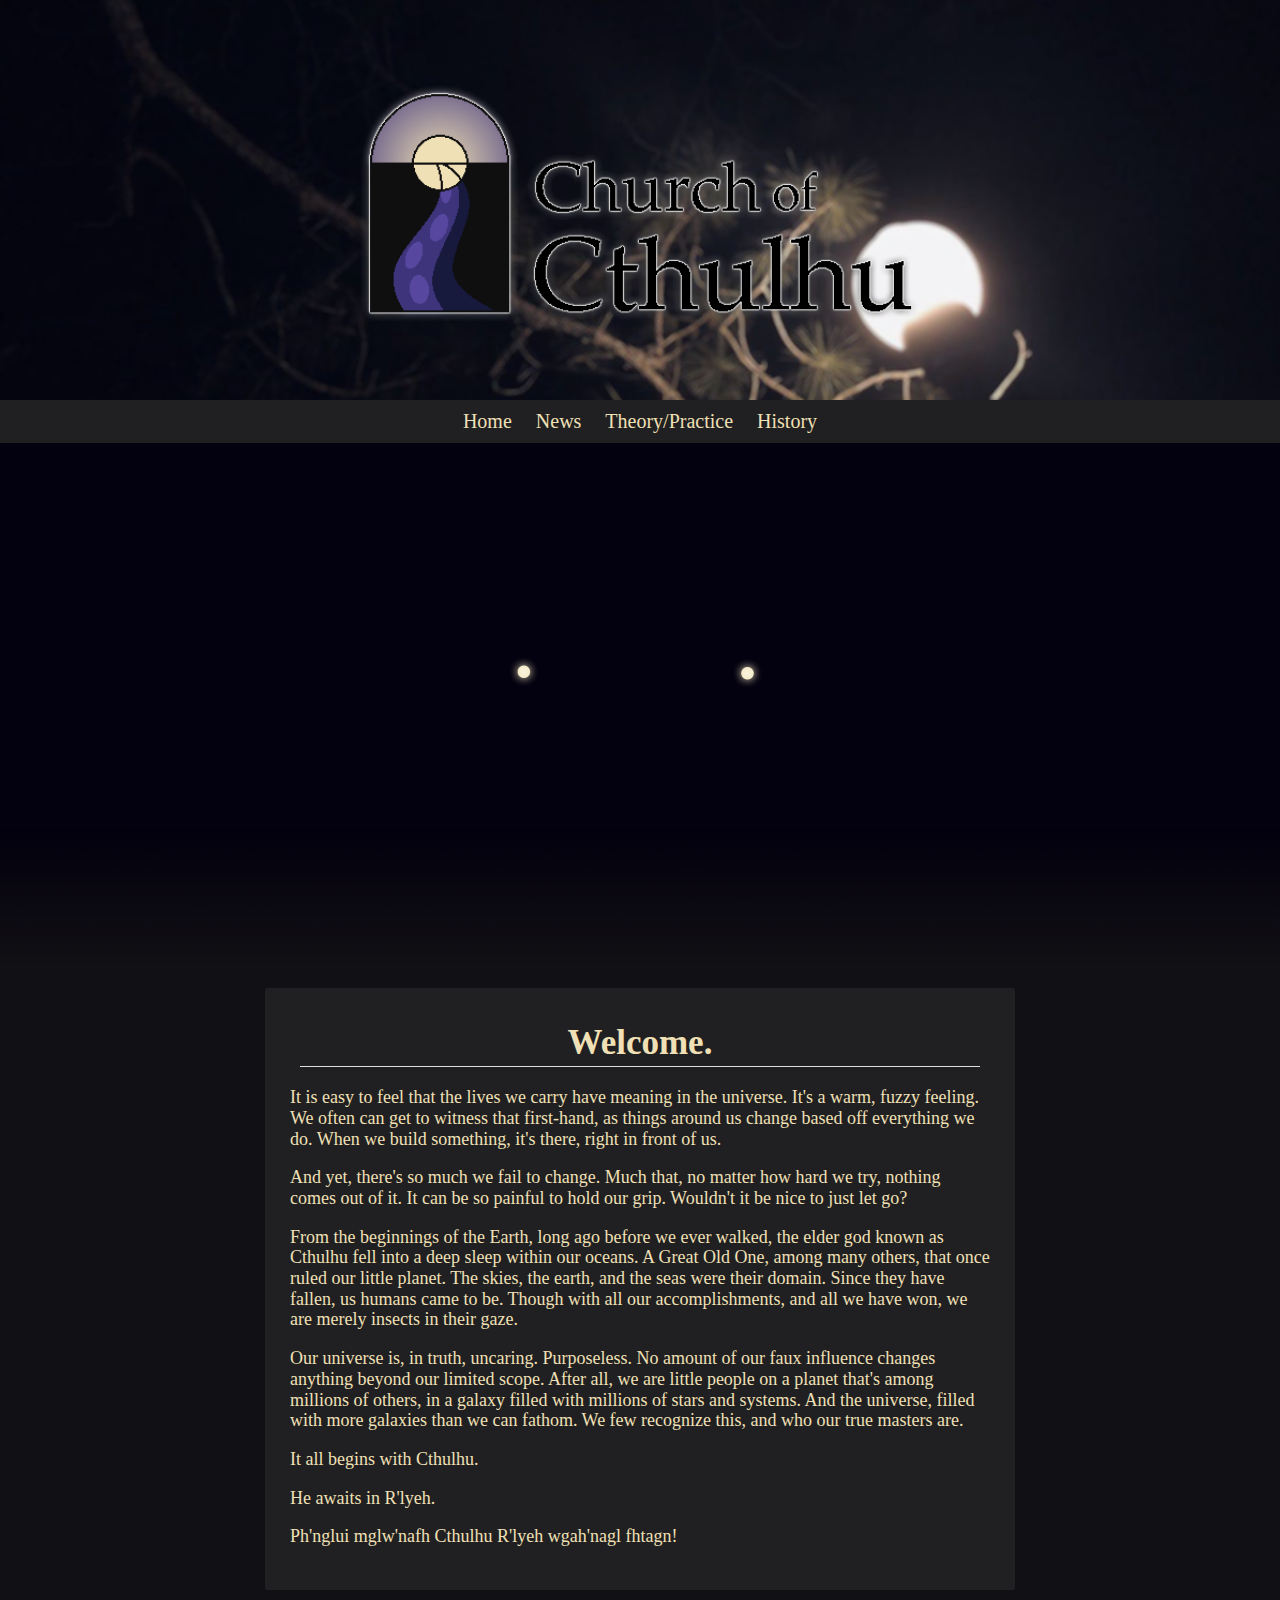
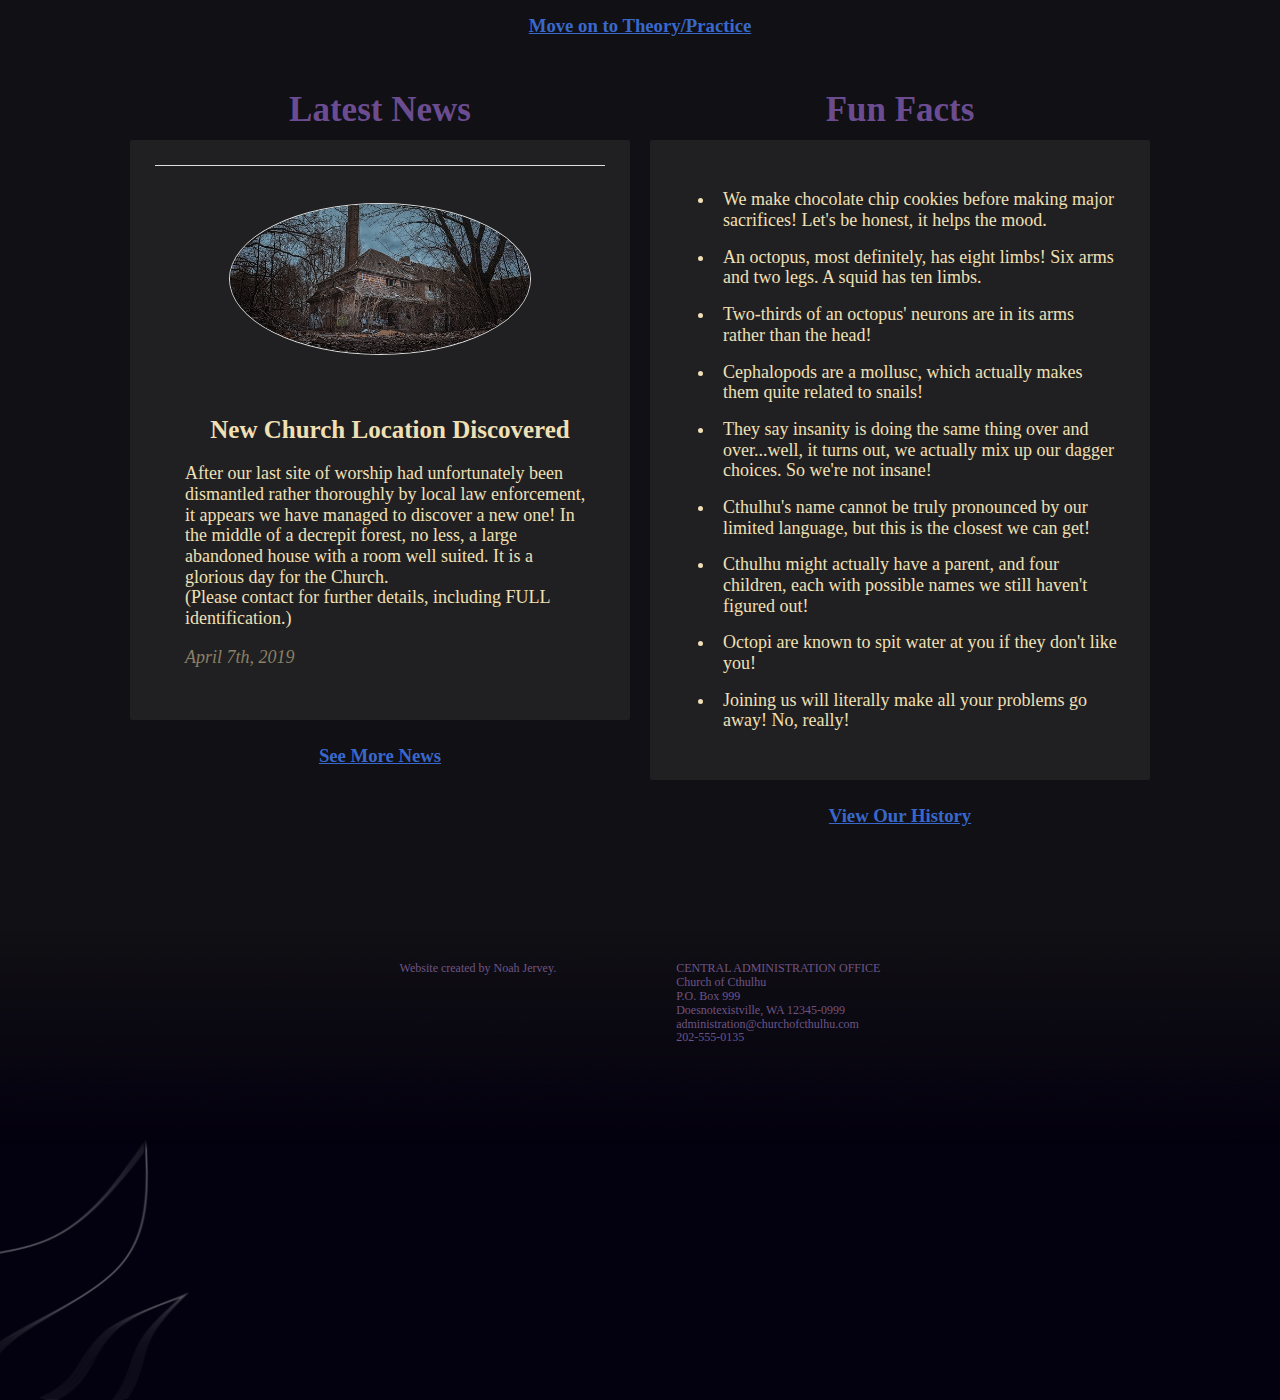
<file: index.html>
<!DOCTYPE html>
<html lang="en">

  <head>
    <meta charset="UTF-8">
		<meta name="viewport" content="width=device-width, initial-scale=1.0">
    <title>Church of Cthulhu</title>

    <link rel="shortcut icon" href="img/cthulhuicon.ico"/>
    <link rel="stylesheet" href="css/main.css">

		<script src="https://ajax.googleapis.com/ajax/libs/jquery/3.3.1/jquery.min.js"></script>
  </head>

  <body onload="pageLoad()">
		<nav id="mobilenav">
			<br>
			<br>
			<div class="hamburgerDropdown">
				<a class="navitem" href="index.html">Home</a>
				<a class="navitem" href="news.html">News</a>
				<a class="navitem" href="practice.html">Theory/Practice</a>
				<a class="navitem" href="history.html">History</a>
			</div>
		</nav>

    <div class="header">
			<img src="img/logo.png" alt="Church of Cthulhu" class="logo">
		</div>

		<nav id="desktopnav">
			<a class="navitem" href="index.html">Home</a>
			<a class="navitem" href="news.html">News</a>
			<a class="navitem" href="practice.html">Theory/Practice</a>
			<a class="navitem" href="history.html">History</a>
		</nav>

		<div class="gaze"></div>

		<div class="grid">
			<div class="main">
				<div class="box">
					<h1>Welcome.</h1>
					<p>It is easy to feel that the lives we carry have meaning in the universe. It's a warm, fuzzy feeling. We often can get to witness that first-hand, as things around us change based off everything we do. When we build something, it's there, right in front of us.</p>
					<p>And yet, there's so much we fail to change. Much that, no matter how hard we try, nothing comes out of it. It can be so painful to hold our grip. Wouldn't it be nice to just let go?</p>
					<p>From the beginnings of the Earth, long ago before we ever walked, the elder god known as Cthulhu fell into a deep sleep within our oceans. A Great Old One, among many others, that once ruled our little planet. The skies, the earth, and the seas were their domain. Since they have fallen, us humans came to be. Though with all our accomplishments, and all we have won, we are merely insects in their gaze.</p>
					<p>Our universe is, in truth, uncaring. Purposeless. No amount of our faux influence changes anything beyond our limited scope. After all, we are little people on a planet that's among millions of others, in a galaxy filled with millions of stars and systems. And the universe, filled with more galaxies than we can fathom. We few recognize this, and who our true masters are.
					<p>It all begins with Cthulhu.</p>
					<p>He awaits in R'lyeh.</p>
					<p>Ph'nglui mglw'nafh Cthulhu R'lyeh wgah'nagl fhtagn!</p>
				</div>
				<h3><a href="practice.html">Move on to Theory/Practice</a></h3>
			</div>
			<div class="left">
				<h1>Latest News</h1>
				<div class="box">
					<div class="newspiececompact">
						<div class="newsphoto">
							<img src="img/abandonedhouse.jpeg" alt="'Brick House in the Middle of the Woods Under Cloudy Day Sky' from public domain site Pexels" title="'Brick House in the Middle of the Woods Under Cloudy Day Sky' from public domain site Pexels">
						</div>
						<div class="newstext">
							<h2>New Church Location Discovered</h2>
							<p>After our last site of worship had unfortunately been dismantled rather thoroughly by local law enforcement, it appears we have managed to discover a new one! In the middle of a decrepit forest, no less, a large abandoned house with a room well suited. It is a glorious day for the Church.<br>(Please contact for further details, including FULL identification.)</p>
							<p class="subtext">April 7th, 2019</p>
						</div>
					</div>
				</div>
				<h3><a href="news.html">See More News</a></h3>
			</div>
			<div class="right">
				<h1>Fun Facts</h1>
				<div class="box">
					<ul>
						<li>We make chocolate chip cookies before making major sacrifices! Let's be honest, it helps the mood.</li>
						<li>An octopus, most definitely, has eight limbs! Six arms and two legs. A squid has ten limbs.</li>
						<li>Two-thirds of an octopus' neurons are in its arms rather than the head!</li>
						<li>Cephalopods are a mollusc, which actually makes them quite related to snails!</li>
						<li>They say insanity is doing the same thing over and over...well, it turns out, we actually mix up our dagger choices. So we're not insane!</li>
						<li>Cthulhu's name cannot be truly pronounced by our limited language, but this is the closest we can get!</li>
						<li>Cthulhu might actually have a parent, and four children, each with possible names we still haven't figured out!</li>
						<li>Octopi are known to spit water at you if they don't like you!</li>
						<li>Joining us will literally make all your problems go away! No, really!</li>
					</ul>
				</div>
				<h3><a href="history.html">View Our History</a></h3>
			</div>
		</div>

		<div class="footer">
			<p>Website created by Noah Jervey.<p>
			<p>CENTRAL ADMINISTRATION OFFICE<br>Church of Cthulhu<br>P.O. Box 999<br>Doesnotexistville, WA 12345-0999<br>administration@churchofcthulhu.com<br>202-555-0135</p>
		</div>
		<script src="js/main.js"></script>
  </body>

</html>
</file>
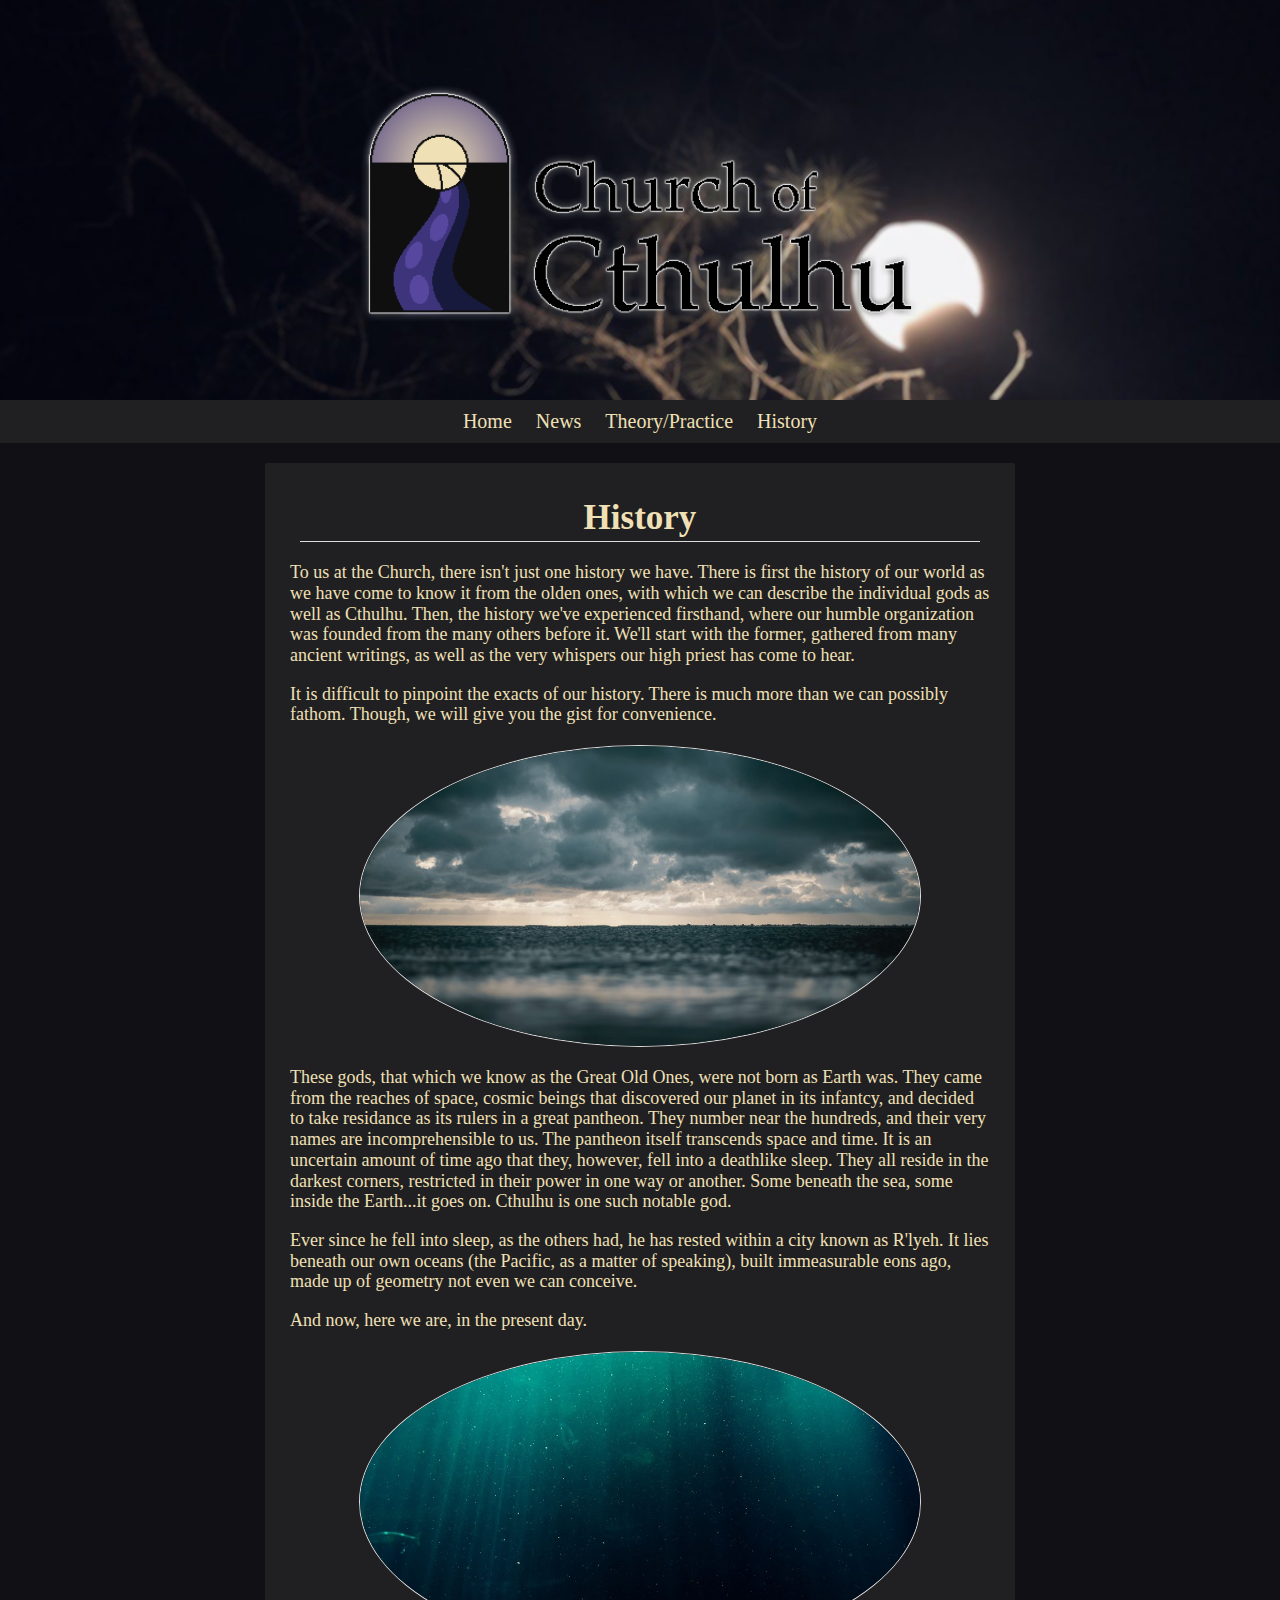
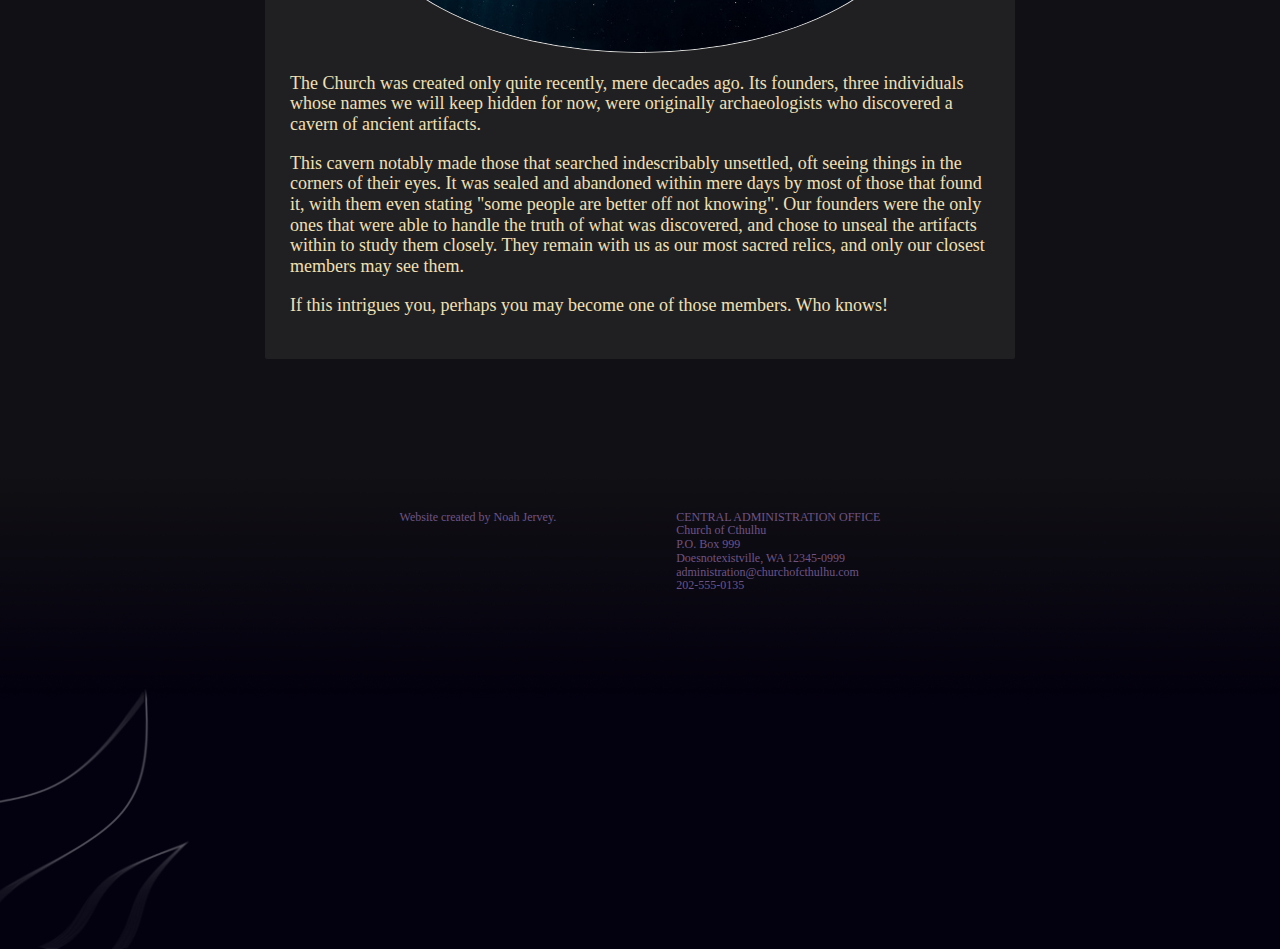
<file: history.html>
<!DOCTYPE html>
<html lang="en">

  <head>
		<meta charset="UTF-8">
		<meta name="viewport" content="width=device-width, initial-scale=1.0">
    <title>Church of Cthulhu</title>

    <link rel="shortcut icon" href="img/cthulhuicon.ico"/>
    <link rel="stylesheet" href="css/main.css">

		<script src="https://ajax.googleapis.com/ajax/libs/jquery/3.3.1/jquery.min.js"></script>
  </head>

  <body onload="pageLoad()">
		<nav id="mobilenav">
			<br>
			<br>
			<div class="hamburgerDropdown">
				<a class="navitem" href="index.html">Home</a>
				<a class="navitem" href="news.html">News</a>
				<a class="navitem" href="practice.html">Theory/Practice</a>
				<a class="navitem" href="history.html">History</a>
			</div>
		</nav>

    <div class="header">
			<img src="img/logo.png" alt="Church of Cthulhu" class="logo">
		</div>

		<nav id="desktopnav">
			<a class="navitem" href="index.html">Home</a>
			<a class="navitem" href="news.html">News</a>
			<a class="navitem" href="practice.html">Theory/Practice</a>
			<a class="navitem" href="history.html">History</a>
		</nav>

		<div class="grid">
			<div class="main">
				<div class="box">
					<h1>History</h1>
					<p>To us at the Church, there isn't just one history we have. There is first the history of our world as we have come to know it from the olden ones, with which we can describe the individual gods as well as Cthulhu. Then, the history we've experienced firsthand, where our humble organization was founded from the many others before it. We'll start with the former, gathered from many ancient writings, as well as the very whispers our high priest has come to hear.</p>
					<p>It is difficult to pinpoint the exacts of our history. There is much more than we can possibly fathom. Though, we will give you the gist for convenience.</p>
					<img class="photo" src="img/lightningstorm.jpg" alt="'Body of Water' from public domain site Pexels" title="'Body of Water' from public domain site Pexels">
					<p>These gods, that which we know as the Great Old Ones, were not born as Earth was. They came from the reaches of space, cosmic beings that discovered our planet in its infantcy, and decided to take residance as its rulers in a great pantheon. They number near the hundreds, and their very names are incomprehensible to us. The pantheon itself transcends space and time. It is an uncertain amount of time ago that they, however, fell into a deathlike sleep. They all reside in the darkest corners, restricted in their power in one way or another. Some beneath the sea, some inside the Earth...it goes on. Cthulhu is one such notable god.</p>
					<p>Ever since he fell into sleep, as the others had, he has rested within a city known as R'lyeh. It lies beneath our own oceans (the Pacific, as a matter of speaking), built immeasurable eons ago, made up of geometry not even we can conceive.</p>
					<p>And now, here we are, in the present day.</p>
					<img class="photo" src="img/underwater.jpg" alt="'Fish Underwater' from public domain site Pexels" title="'Fish Underwater' from public domain site Pexels">
					<p>The Church was created only quite recently, mere decades ago. Its founders, three individuals whose names we will keep hidden for now, were originally archaeologists who discovered a cavern of ancient artifacts.</p>
					<p>This cavern notably made those that searched indescribably unsettled, oft seeing things in the corners of their eyes. It was sealed and abandoned within mere days by most of those that found it, with them even stating "some people are better off not knowing". Our founders were the only ones that were able to handle the truth of what was discovered, and chose to unseal the artifacts within to study them closely. They remain with us as our most sacred relics, and only our closest members may see them.</p>
					<p>If this intrigues you, perhaps you may become one of those members. Who knows!</p>
				</div>
			</div>
		</div>

		<div class="footer">
			<p>Website created by Noah Jervey.<p>
			<p>CENTRAL ADMINISTRATION OFFICE<br>Church of Cthulhu<br>P.O. Box 999<br>Doesnotexistville, WA 12345-0999<br>administration@churchofcthulhu.com<br>202-555-0135</p>
		</div>
		<script src="js/main.js"></script>
  </body>

</html>
</file>
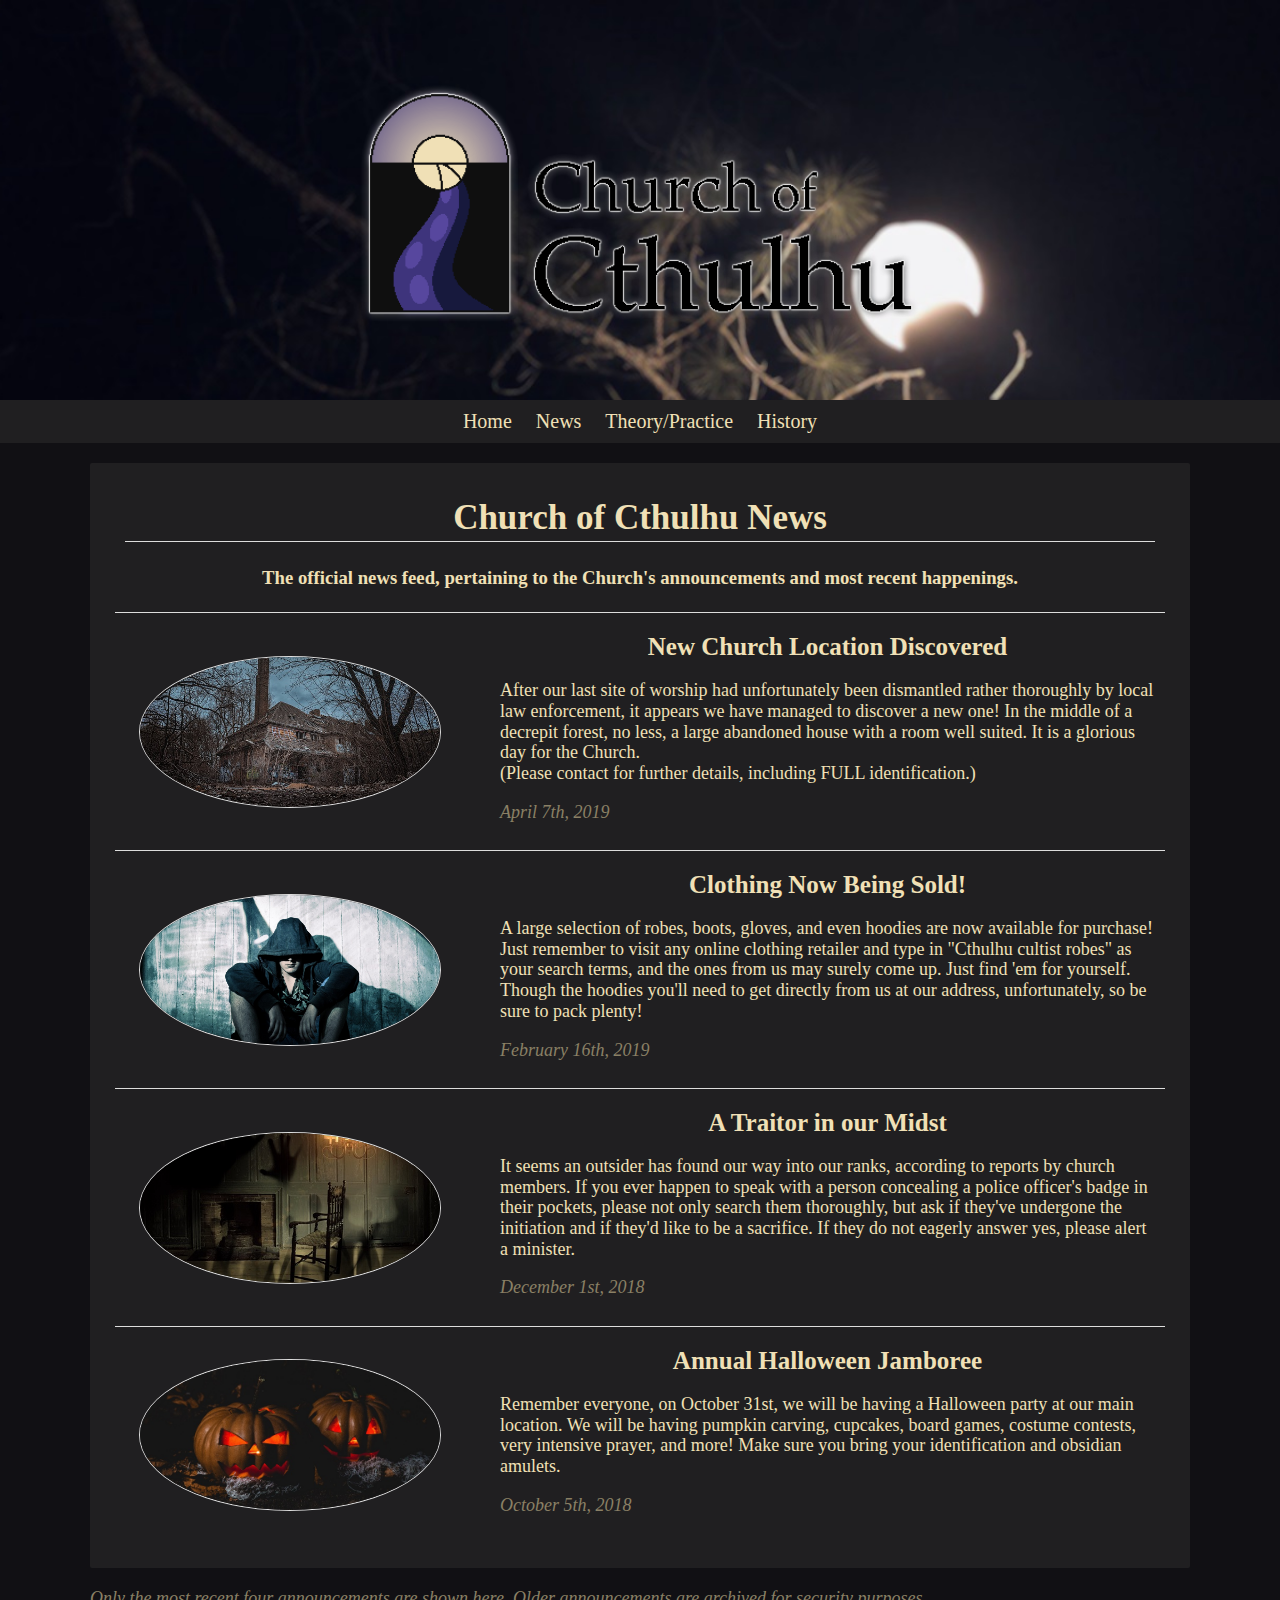
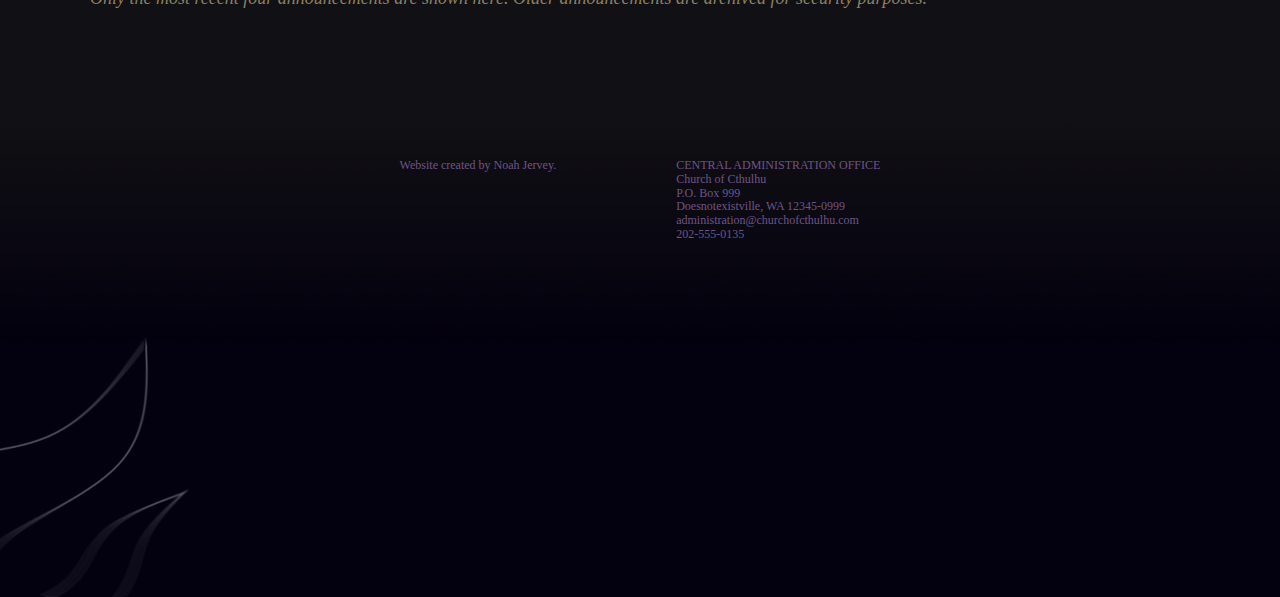
<file: news.html>
<!DOCTYPE html>
<html lang="en">

  <head>
		<meta charset="UTF-8">
		<meta name="viewport" content="width=device-width, initial-scale=1.0">
    <title>Church of Cthulhu</title>

    <link rel="shortcut icon" href="img/cthulhuicon.ico"/>
    <link rel="stylesheet" href="css/main.css">

		<script src="https://ajax.googleapis.com/ajax/libs/jquery/3.3.1/jquery.min.js"></script>
  </head>

  <body onload="pageLoad()">
		<nav id="mobilenav">
			<br>
			<br>
			<div class="hamburgerDropdown">
				<a class="navitem" href="index.html">Home</a>
				<a class="navitem" href="news.html">News</a>
				<a class="navitem" href="practice.html">Theory/Practice</a>
				<a class="navitem" href="history.html">History</a>
			</div>
		</nav>

    <div class="header">
			<img src="img/logo.png" alt="Church of Cthulhu" class="logo">
		</div>

		<nav id="desktopnav">
			<a class="navitem" href="index.html">Home</a>
			<a class="navitem" href="news.html">News</a>
			<a class="navitem" href="practice.html">Theory/Practice</a>
			<a class="navitem" href="history.html">History</a>
		</nav>

		<div class="grid">
			<div class="main large">
				<div class="box">
					<h1>Church of Cthulhu News</h1>
					<h3>The official news feed, pertaining to the Church's announcements and most recent happenings.</h3>

					<div class="newspiece">
						<div class="newsphoto">
							<img src="img/abandonedhouse.jpeg" alt="'Brick House in the Middle of the Woods Under Cloudy Day Sky' from public domain site Pexels" title="'Brick House in the Middle of the Woods Under Cloudy Day Sky' from public domain site Pexels">
						</div>
						<div class="newstext">
							<h2>New Church Location Discovered</h2>
							<p>After our last site of worship had unfortunately been dismantled rather thoroughly by local law enforcement, it appears we have managed to discover a new one! In the middle of a decrepit forest, no less, a large abandoned house with a room well suited. It is a glorious day for the Church.<br>(Please contact for further details, including FULL identification.)</p>
							<p class="subtext">April 7th, 2019</p>
						</div>
					</div>

					<div class="newspiece">
						<div class="newsphoto">
							<img src="img/clothes.jpg" alt="'Person Wearing Black Zip Hoodie Sitting in Front of Gray Wooden Plank Wall during Nighttime' from public domain site Pexels" title="'Person Wearing Black Zip Hoodie Sitting in Front of Gray Wooden Plank Wall during Nighttime' from public domain site Pexels">
						</div>
						<div class="newstext">
							<h2>Clothing Now Being Sold!</h2>
							<p>A large selection of robes, boots, gloves, and even hoodies are now available for purchase! Just remember to visit any online clothing retailer and type in "Cthulhu cultist robes" as your search terms, and the ones from us may surely come up. Just find 'em for yourself. Though the hoodies you'll need to get directly from us at our address, unfortunately, so be sure to pack plenty!</p>
							<p class="subtext">February 16th, 2019</p>
						</div>
					</div>

					<div class="newspiece">
						<div class="newsphoto">
							<img src="img/spooky.jpeg" alt="'Shallow of People Inside Room With Fireplace and Armchair Painting' from public domain site Pexels" title="'Shallow of People Inside Room With Fireplace and Armchair Painting' from public domain site Pexels">
						</div>
						<div class="newstext">
							<h2>A Traitor in our Midst</h2>
							<p>It seems an outsider has found our way into our ranks, according to reports by church members. If you ever happen to speak with a person concealing a police officer's badge in their pockets, please not only search them thoroughly, but ask if they've undergone the initiation and if they'd like to be a sacrifice. If they do not eagerly answer yes, please alert a minister.</p>
							<p class="subtext">December 1st, 2018</p>
						</div>
					</div>

					<div class="newspiece">
						<div class="newsphoto">
							<img src="img/halloween.jpg" alt="'Two Jack O'lantern Lamps' from public domain site Pexels" title="'Two Jack O'lantern Lamps' from public domain site Pexels">
						</div>
						<div class="newstext">
							<h2>Annual Halloween Jamboree</h2>
							<p>Remember everyone, on October 31st, we will be having a Halloween party at our main location. We will be having pumpkin carving, cupcakes, board games, costume contests, very intensive prayer, and more! Make sure you bring your identification and obsidian amulets.</p>
							<p class="subtext">October 5th, 2018</p>
						</div>
					</div>
				</div>
				<p class="subtext">Only the most recent four announcements are shown here. Older announcements are archived for security purposes.</p>
			</div>
		</div>

		<div class="footer">
			<p>Website created by Noah Jervey.<p>
			<p>CENTRAL ADMINISTRATION OFFICE<br>Church of Cthulhu<br>P.O. Box 999<br>Doesnotexistville, WA 12345-0999<br>administration@churchofcthulhu.com<br>202-555-0135</p>
		</div>
		<script src="js/main.js"></script>
  </body>

</html>
</file>
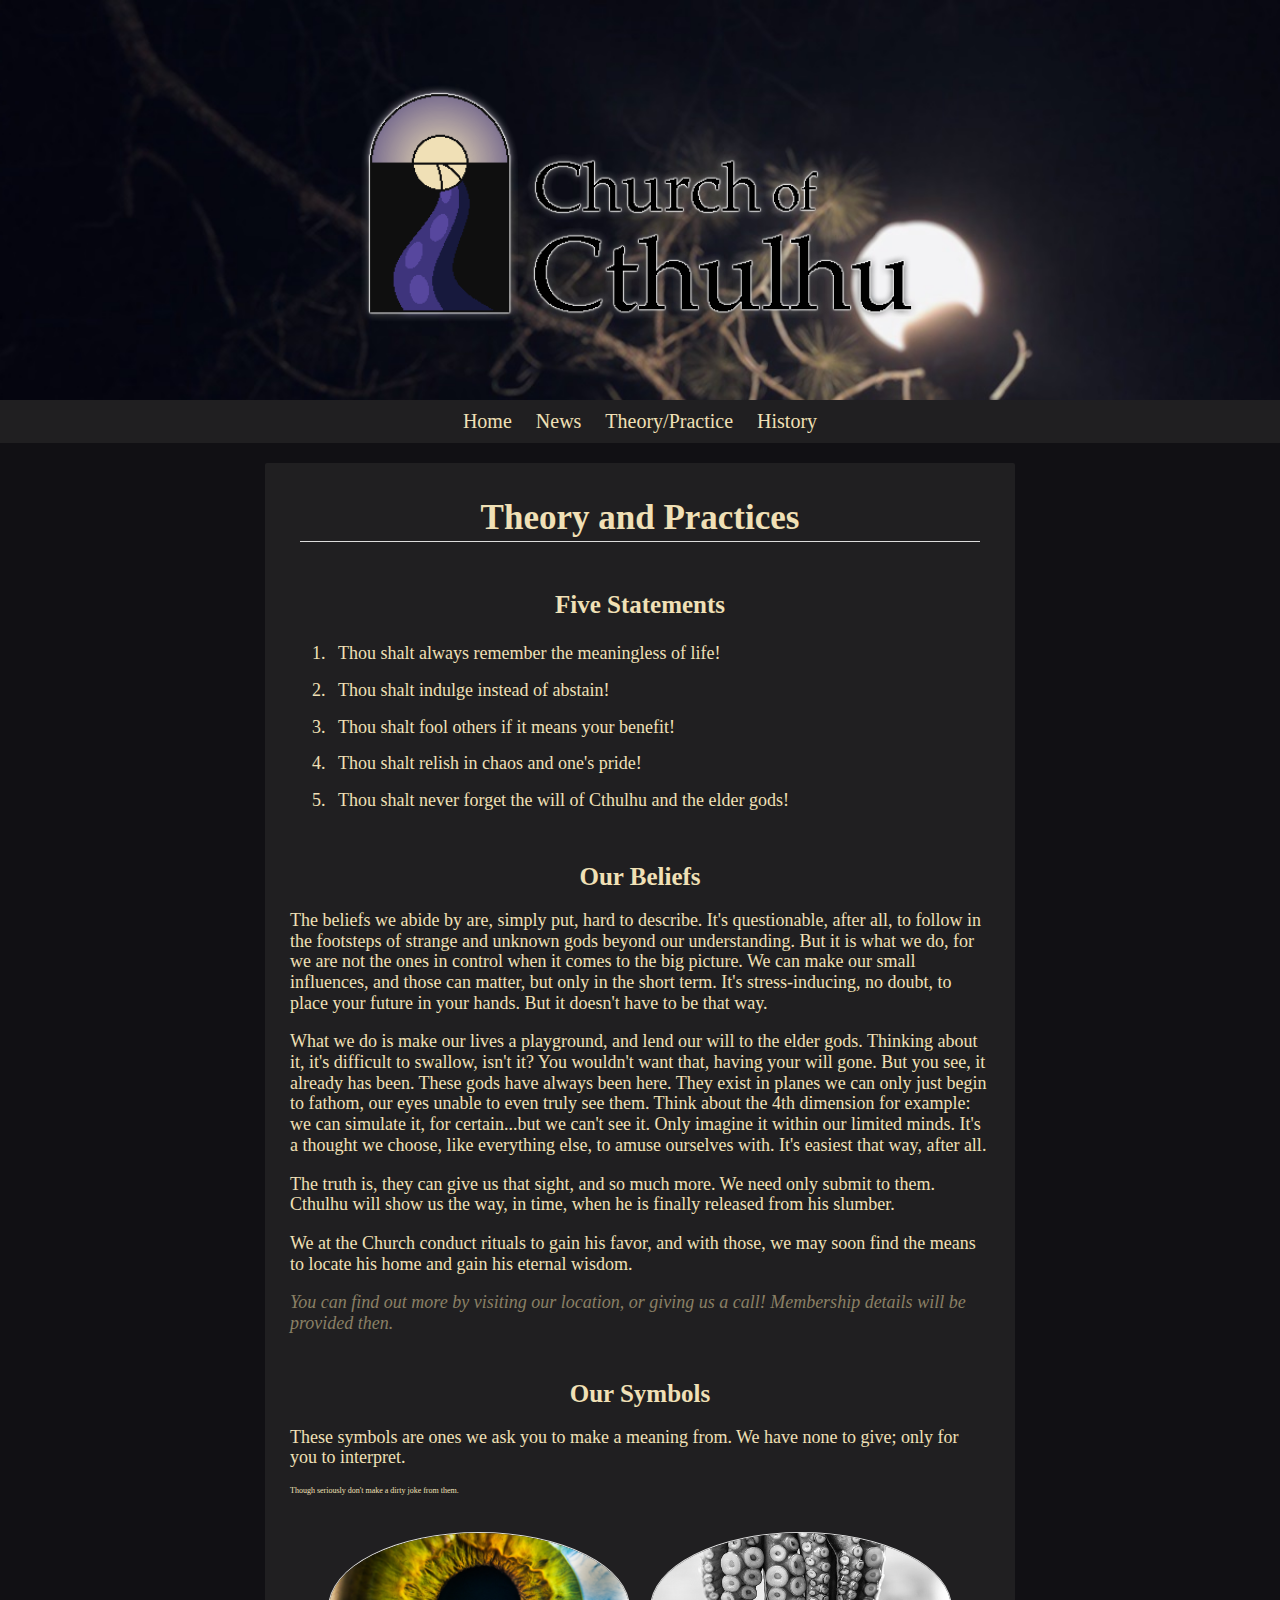
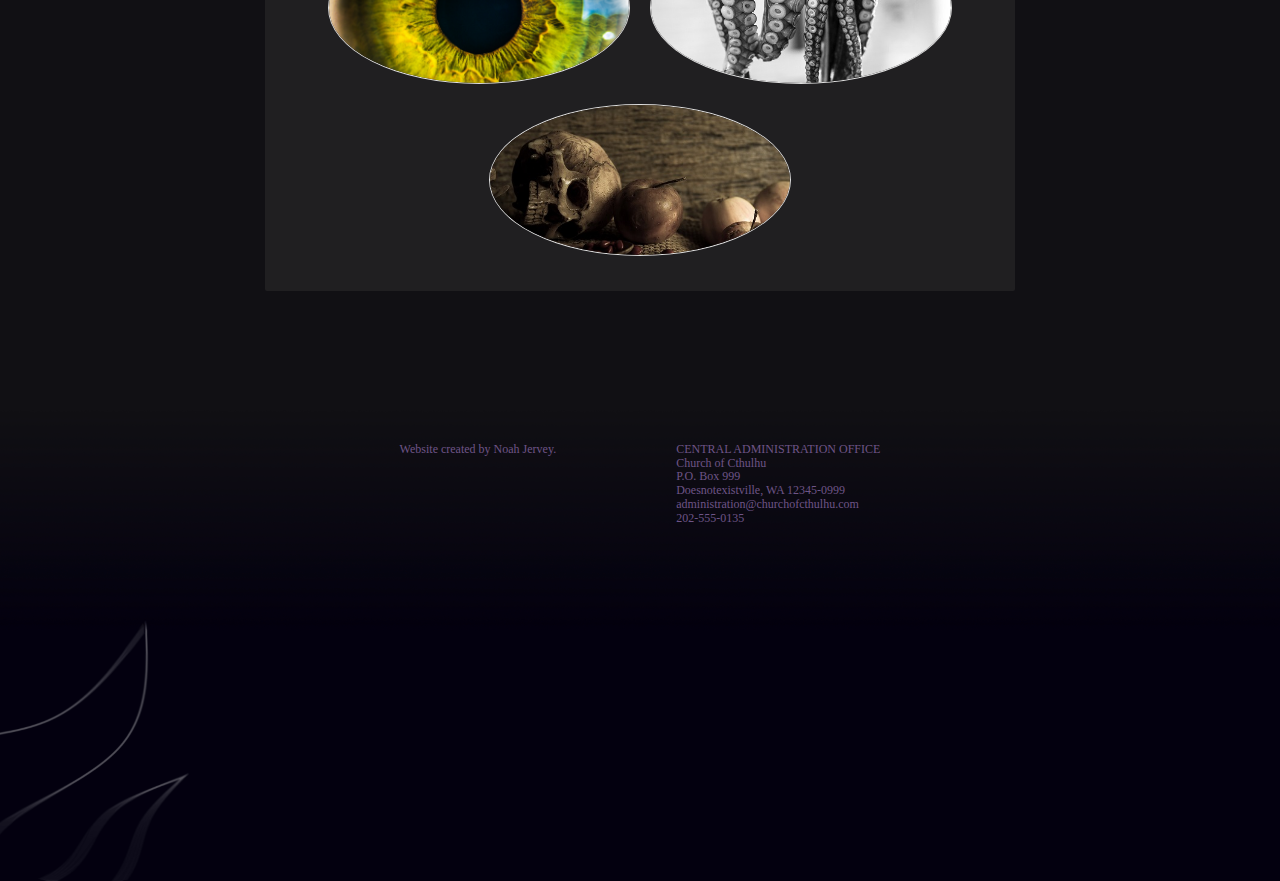
<file: practice.html>
<!DOCTYPE html>
<html lang="en">

  <head>
		<meta charset="UTF-8">
		<meta name="viewport" content="width=device-width, initial-scale=1.0">
    <title>Church of Cthulhu</title>

    <link rel="shortcut icon" href="img/cthulhuicon.ico"/>
    <link rel="stylesheet" href="css/main.css">

		<script src="https://ajax.googleapis.com/ajax/libs/jquery/3.3.1/jquery.min.js"></script>
  </head>

  <body onload="pageLoad()">
		<nav id="mobilenav">
			<br>
			<br>
			<div class="hamburgerDropdown">
				<a class="navitem" href="index.html">Home</a>
				<a class="navitem" href="news.html">News</a>
				<a class="navitem" href="practice.html">Theory/Practice</a>
				<a class="navitem" href="history.html">History</a>
			</div>
		</nav>

    <div class="header">
			<img src="img/logo.png" alt="Church of Cthulhu" class="logo">
		</div>

		<nav id="desktopnav">
			<a class="navitem" href="index.html">Home</a>
			<a class="navitem" href="news.html">News</a>
			<a class="navitem" href="practice.html">Theory/Practice</a>
			<a class="navitem" href="history.html">History</a>
		</nav>

		<div class="grid">
			<div class="main">
				<div class="box">
					<h1>Theory and Practices</h1>
					<br>
					<h2>Five Statements</h2>
					<ol>
						<li>Thou shalt always remember the meaningless of life!</li>
						<li>Thou shalt indulge instead of abstain!</li>
						<li>Thou shalt fool others if it means your benefit!</li>
						<li>Thou shalt relish in chaos and one's pride!</li>
						<li>Thou shalt never forget the will of Cthulhu and the elder gods!</li>
					</ol>
					<br>
					<h2>Our Beliefs</h2>
					<p>The beliefs we abide by are, simply put, hard to describe. It's questionable, after all, to follow in the footsteps of strange and unknown gods beyond our understanding. But it is what we do, for we are not the ones in control when it comes to the big picture. We can make our small influences, and those can matter, but only in the short term. It's stress-inducing, no doubt, to place your future in your hands. But it doesn't have to be that way.</p>
					<p>What we do is make our lives a playground, and lend our will to the elder gods. Thinking about it, it's difficult to swallow, isn't it? You wouldn't want that, having your will gone. But you see, it already has been. These gods have always been here. They exist in planes we can only just begin to fathom, our eyes unable to even truly see them. Think about the 4th dimension for example: we can simulate it, for certain...but we can't see it. Only imagine it within our limited minds. It's a thought we choose, like everything else, to amuse ourselves with. It's easiest that way, after all.</p>
					<p>The truth is, they can give us that sight, and so much more. We need only submit to them. Cthulhu will show us the way, in time, when he is finally released from his slumber.</p>
					<p>We at the Church conduct rituals to gain his favor, and with those, we may soon find the means to locate his home and gain his eternal wisdom.</p>
					<p class="subtext">You can find out more by visiting our location, or giving us a call! Membership details will be provided then.</p>
					<br>
					<h2>Our Symbols</h2>
					<p>These symbols are ones we ask you to make a meaning from. We have none to give; only for you to interpret.</p>
					<p class="tiny">Though seriously don't make a dirty joke from them.</p>
					<br>
					<div class="photolist">
						<img src="img/eye.jpg" alt="'Person's Green Eye' from public domain site Pexels" title="'Person's Green Eye' from public domain site Pexels">
						<img src="img/octopus.jpg" alt="'Person Holding Octopus' from public domain site Pexels" title="'Person Holding Octopus' from public domain site Pexels">
						<img src="img/skull.jpg" alt="'Broken Skull Beside Apples and Spoon' from public domain site Pexels" title="'Broken Skull Beside Apples and Spoon' from public domain site Pexels">
					</div>
				</div>
			</div>
		</div>

		<div class="footer">
			<p>Website created by Noah Jervey.<p>
			<p>CENTRAL ADMINISTRATION OFFICE<br>Church of Cthulhu<br>P.O. Box 999<br>Doesnotexistville, WA 12345-0999<br>administration@churchofcthulhu.com<br>202-555-0135</p>
		</div>
		<script src="js/main.js"></script>
  </body>

</html>
</file>
<file: css/main.css>
@import url(normalize.css);
@media only screen and (max-width: 600px) {
  .grid {
    display: grid;
    grid-template-areas: 'mainside' 'leftside' 'rightside';
    grid-gap: 10px;
    padding: 10px; }

  .main {
    grid-area: mainside;
    margin-left: auto;
    margin-right: auto;
    max-width: 500px; }

  .left {
    grid-area: leftside;
    margin-left: auto;
    margin-right: auto;
    max-width: 500px; }

  .right {
    grid-area: rightside;
    margin-left: auto;
    margin-right: auto;
    max-width: 500px; }

  #desktopnav {
    display: none; }

  .navitem {
    display: block;
    padding: 10px;
    font-size: 22px; }

  .hamburger {
    position: fixed;
    height: 50px;
    width: auto;
    right: 0;
    top: 5px; }

  .hamburgerDropdown {
    position: fixed;
    width: 100%;
    top: 0;
    left: 0;
    background-color: #242424; }

  .newspiece {
    display: grid;
    grid-template-areas: 'newsphoto' 'newstext';
    grid-template-rows: 225px auto;
    grid-gap: 5px;
    min-height: 200px;
    border-top: 1px solid #ddd; }

  .newstext {
    padding: 0px 10px 10px 10px;
    grid-area: newstext;
    display: block; }

  .newsphoto {
    padding: 10px;
    grid-area: newsphoto;
    display: flex;
    flex-direction: column;
    justify-content: center; }

  .newsphoto img {
    border-radius: 50%;
    margin: 10px;
    border: 1px solid #ddd;
    max-width: 300px;
    width: 100%;
    height: 150px;
    object-fit: cover;
    display: block;
    margin-left: auto;
    margin-right: auto; }

  .gaze {
    display: block;
    height: 250px;
    background-image: url("../img/header.png");
    background-position: center;
    background-repeat: no-repeat;
    background-size: cover; }

  .footer {
    display: flex;
    height: 480px;
    color: #6e5487;
    flex-direction: column;
    justify-content: center;
    margin-top: 50px;
    background-image: url("../img/footer.png");
    background-position: top;
    background-repeat: no-repeat;
    background-size: cover; }

  .footer p {
    font-size: 12px;
    padding: 30px;
    text-align: center; } }
@media only screen and (min-width: 601px) {
  .grid {
    display: grid;
    grid-template-areas: 'mainside mainside' 'leftside rightside';
    grid-gap: 20px;
    padding: 20px; }

  .main {
    grid-area: mainside;
    margin-left: auto;
    margin-right: auto;
    max-width: 750px; }

  .large {
    max-width: 1100px; }

  .left {
    grid-area: leftside;
    margin-left: auto;
    max-width: 500px; }

  .right {
    grid-area: rightside;
    margin-right: auto;
    max-width: 500px; }

  #mobilenav {
    display: none; }

  .navitem {
    padding: 10px;
    font-size: 20px; }

  .hamburger {
    display: none; }

  .newspiece {
    display: grid;
    grid-template-areas: 'newsphoto' 'newstext';
    grid-template-rows: 225px auto;
    grid-gap: 5px;
    min-height: 200px;
    border-top: 1px solid #ddd; }

  .newstext {
    padding: 0px 10px 10px 10px;
    grid-area: newstext;
    display: block; }

  .newsphoto {
    padding: 10px;
    grid-area: newsphoto;
    display: flex;
    flex-direction: column;
    justify-content: center; }

  .newsphoto img {
    border-radius: 50%;
    margin: 10px;
    border: 1px solid #ddd;
    max-width: 300px;
    width: 100%;
    height: 150px;
    object-fit: cover;
    display: block;
    margin-left: auto;
    margin-right: auto; }

  .gaze {
    display: block;
    height: 525px;
    background-image: url("../img/header.png");
    background-position: center;
    background-repeat: no-repeat;
    background-size: cover; }

  .footer {
    display: flex;
    height: 480px;
    color: #6e5487;
    flex-direction: row;
    justify-content: center;
    margin-top: 50px;
    background-image: url("../img/footer.png");
    background-position: top;
    background-repeat: no-repeat;
    background-size: cover; }

  .footer p {
    font-size: 12px;
    padding: 30px;
    max-width: 500px; } }
@media only screen and (min-width: 850px) {
  .newspiece {
    display: grid;
    grid-template-areas: 'newsphoto newstext';
    grid-template-columns: 350px auto;
    grid-template-rows: auto;
    grid-gap: 5px;
    border-top: 1px solid #ddd; }

  .newstext {
    padding: 10px 10px 10px 30px;
    grid-area: newstext; }

  .newsphoto {
    padding: 10px;
    grid-area: newsphoto; }

  .newsphoto img {
    border-radius: 50%;
    margin: 10px;
    border: 1px solid #ddd;
    max-width: 300px;
    width: 100%;
    height: 150px;
    object-fit: cover;
    display: block;
    margin-left: auto;
    margin-right: auto; } }
body {
  font-family: Palatino;
  color: #6b4c91;
  background-color: #111014; }

nav {
  font-family: Palatino;
  position: sticky;
  padding: 10px;
  top: 0;
  text-align: center;
  background-color: #201f21; }

h1 {
  font-size: 35px;
  margin: 10px;
  text-align: center; }

.box h1 {
  border-bottom: 1px solid #ddd;
  padding-bottom: 3px;
  margin-bottom: 20px; }

h2 {
  font-size: 25px;
  margin: 10px;
  text-align: center; }

h3 {
  text-align: center;
  padding: 5px; }

p {
  font-size: 18px; }

img {
  border-radius: 2px; }

li {
  padding: 8px;
  font-size: 18px; }

.tiny {
  font-size: 8px; }

.logo {
  margin: 0;
  display: block;
  width: 100%;
  height: auto;
  max-width: 600px; }

.box {
  color: #f0e0b6;
  background-color: #201f21;
  border-radius: 2px;
  margin-bottom: 20px;
  padding: 25px; }

.header {
  display: flex;
  align-items: center;
  justify-content: center;
  background-image: url("../img/lightpost.jpg");
  height: 400px;
  background-attachment: fixed;
  background-position: center;
  background-repeat: no-repeat;
  background-size: cover; }

.subtext {
  font-style: italic;
  color: #8a8065; }

.photolist {
  display: flex;
  flex-direction: row;
  flex-wrap: wrap;
  justify-content: center; }

.photolist img {
  border-radius: 50%;
  margin: 10px;
  border: 1px solid #ddd;
  flex-basis: 300px;
  height: 150px;
  object-fit: cover;
  flex-shrink: 1; }

.newspiececompact {
  display: grid;
  grid-template-areas: 'newsphoto' 'newstext';
  grid-template-rows: 225px auto;
  grid-gap: 5px;
  min-height: 200px;
  border-top: 1px solid #ddd; }

.photo {
  border-radius: 50%;
  margin: 20px;
  border: 1px solid #ddd;
  width: 80%;
  height: 300px;
  object-fit: cover;
  margin-left: auto;
  margin-right: auto;
  display: block; }

a:link {
  color: #3968cc; }

a:visited {
  color: #3968cc; }

a:active {
  color: #6b4c91; }

a.navitem {
  text-decoration: none; }

a.navitem:link {
  color: #f0e0b6; }

a.navitem:visited {
  color: #f0e0b6; }

a.navitem:hover {
  color: #201f21;
  background-color: #f0e0b6; }

a.navitem:active {
  color: #f0e0b6;
  background-color: #201f21; }

/*# sourceMappingURL=main.css.map */
</file>
